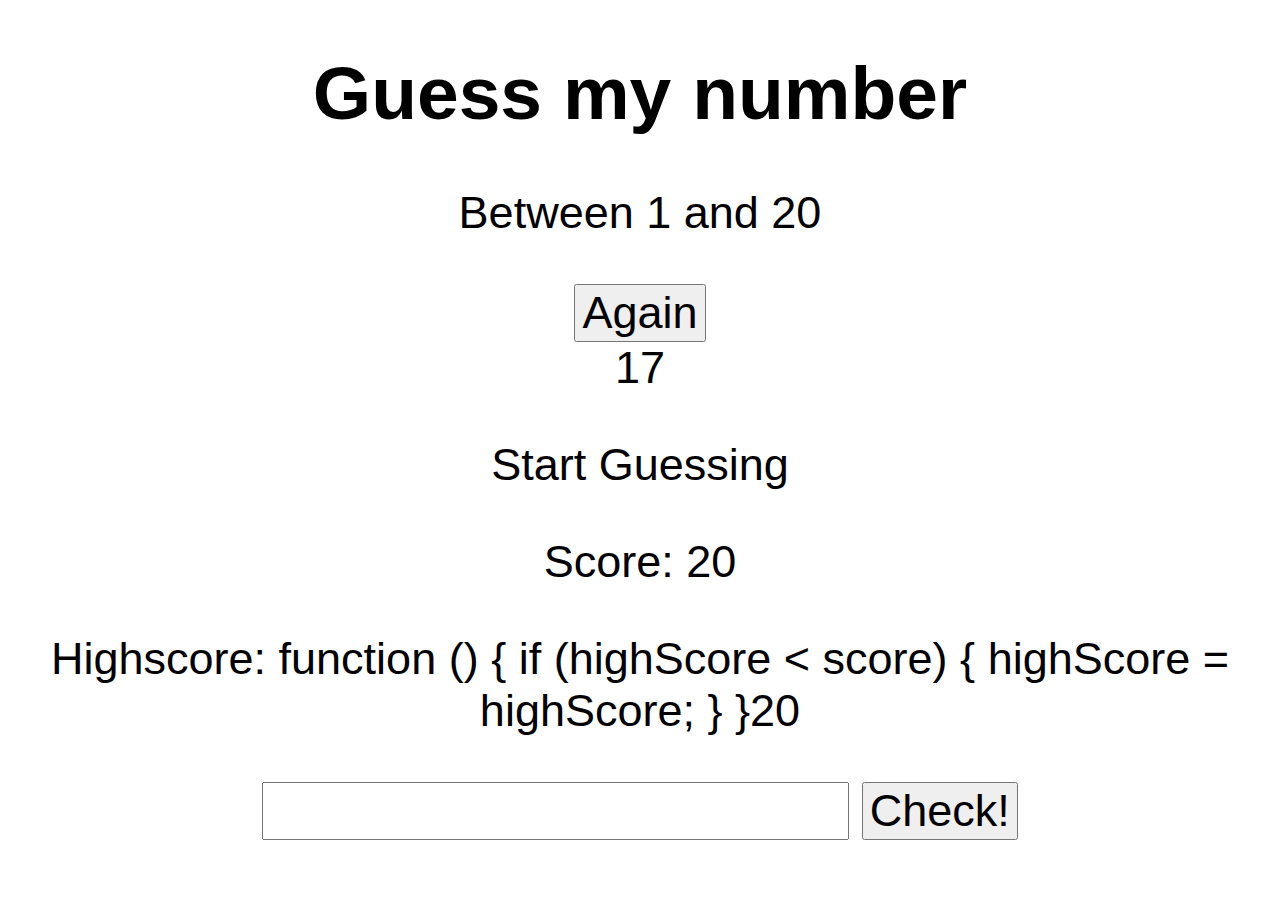
<file: index.html>
<!DOCTYPE html>
<html lang="en">
  <head>
    <meta charset="UTF-8" />
    <meta name="viewport" content="width=device-width, initial-scale=1.0" />
    <title>Document</title>
    <link rel="stylesheet" href="style.css" />
  </head>
  <body>
    <header>
      <h1>Guess my number</h1>
      <p class="between">Between 1 and 20</p>
      <button class="again">Again</button>
      <div class="number">?</div>
    </header>
    <main>
      <section>
        <p class="message">Start Guessing</p>
        <p class="score">Score: <span class="score">20</span></p>
        <p class="label-highscore">
          Highscore: <span class="highScore">0</span>
        </p>
      </section>
      <section>
        <input type="number" class="guess" />
        <button class="btn check">Check!</button>
      </section>
    </main>
  </body>
  <script src="script.js"></script>
</html>
</file>
<file: style.css>
* {
  text-align: center;
  font-family: Arial, Helvetica, sans-serif;
  font-size: 45px;
}

h1 {
  font-size: 75px;
}
</file>
